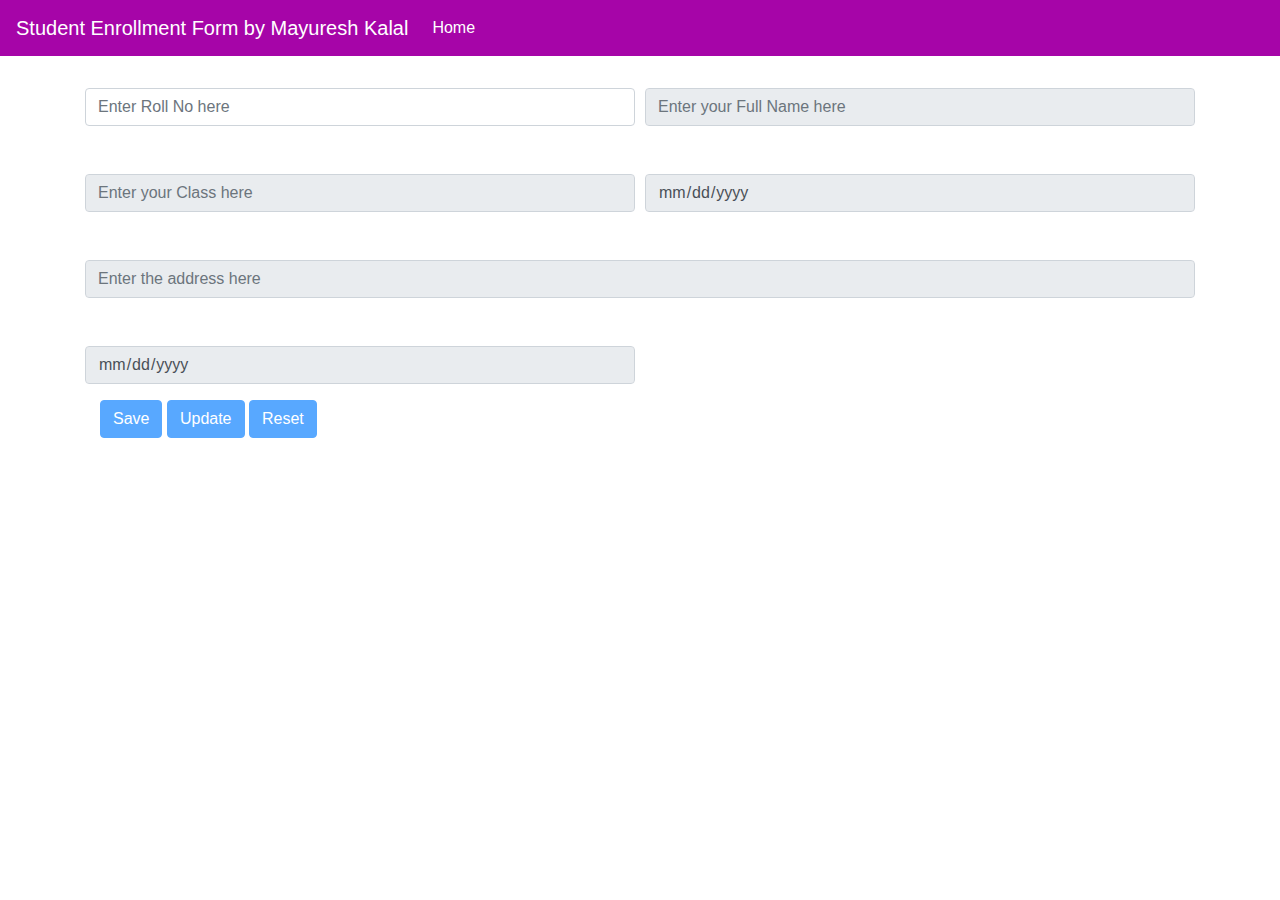
<file: index.html>
<!DOCTYPE html>
<!--
         Name : Mayuresh Kalal
         Student Enrollnment Form Project by Mayuresh Kalal for Login2Xplore
-->
<html>
    <head>
        <title>Student Enrollment From</title>
        <meta charset="UTF-8">
        <meta name="viewport" content="width=device-width, initial-scale=1.0">
        <link rel="stylesheet" href="https://cdn.jsdelivr.net/npm/bootstrap@4.3.1/dist/css/bootstrap.min.css" integrity="sha384-ggOyR0iXCbMQv3Xipma34MD+dH/1fQ784/j6cY/iJTQUOhcWr7x9JvoRxT2MZw1T" crossorigin="anonymous">
        <link rel="stylesheet" href="https://raw.githubusercontent.com/Mayuresh28-Mayuresh/Student-Enrollnment-Form-by-Mayuresh/main/style3.css">
        <link href="https://cdn.jsdelivr.net/npm/bootstrap@5.0.2/dist/css/bootstrap.min.css" rel="stylesheet" integrity="sha384-EVSTQN3/azprG1Anm3QDgpJLIm9Nao0Yz1ztcQTwFspd3yD65VohhpuuCOmLASjC" crossorigin="anonymous">



        <script src="https://code.jquery.com/jquery-3.6.0.min.js" integrity="sha256-/xUj+3OJU5yExlq6GSYGSHk7tPXikynS7ogEvDej/m4=" crossorigin="anonymous"></script>
        <script src="https://cdn.jsdelivr.net/npm/bootstrap@5.0.2/dist/js/bootstrap.bundle.min.js" integrity="sha384-MrcW6ZMFYlzcLA8Nl+NtUVF0sA7MsXsP1UyJoMp4YLEuNSfAP+JcXn/tWtIaxVXM" crossorigin="anonymous"></script>  
        
        


		
    </head>
   <body style="background-image: url('https://github.com/Mayuresh28-Mayuresh/Student-Enrollnment-Form-by-Mayuresh/blob/main/bk2.jpg?raw=true/bk2.jpg');">

        
        
        <nav class="navbar navbar-expand-lg navbar-dark" style="background-color: #a605a8;";">
            <a class="navbar-brand" href="#" >Student Enrollment Form by Mayuresh Kalal</a>
            <button class="navbar-toggler" type="button" data-toggle="collapse" data-target="#navbarSupportedContent" aria-controls="navbarSupportedContent" aria-expanded="false" aria-label="Toggle navigation">
                <span class="navbar-toggler-icon"></span>
            </button>

            <div class="collapse navbar-collapse" id="navbarSupportedContent">
                <ul class="navbar-nav mr-auto">
                    <li class="nav-item active">
                        <a class="nav-link" href="#">Home <span class="sr-only">(current)</span></a>
                    </li>
                </ul>
            </div>
        </nav>
        
        <div class="container" id="disposalAlertContainer">
            <svg xmlns="http://www.w3.org/2000/svg" style="display: none;">
            <symbol id="check-circle-fill" fill="currentColor" viewBox="0 0 16 16">
                <path d="M16 8A8 8 0 1 1 0 8a8 8 0 0 1 16 0zm-3.97-3.03a.75.75 0 0 0-1.08.022L7.477 9.417 5.384 7.323a.75.75 0 0 0-1.06 1.06L6.97 11.03a.75.75 0 0 0 1.079-.02l3.992-4.99a.75.75 0 0 0-.01-1.05z"/>
            </symbol>
            <symbol id="info-fill" fill="currentColor" viewBox="0 0 16 16">
                <path d="M8 16A8 8 0 1 0 8 0a8 8 0 0 0 0 16zm.93-9.412-1 4.705c-.07.34.029.533.304.533.194 0 .487-.07.686-.246l-.088.416c-.287.346-.92.598-1.465.598-.703 0-1.002-.422-.808-1.319l.738-3.468c.064-.293.006-.399-.287-.47l-.451-.081.082-.381 2.29-.287zM8 5.5a1 1 0 1 1 0-2 1 1 0 0 1 0 2z"/>
            </symbol>
            <symbol id="exclamation-triangle-fill" fill="currentColor" viewBox="0 0 16 16">
                <path d="M8.982 1.566a1.13 1.13 0 0 0-1.96 0L.165 13.233c-.457.778.091 1.767.98 1.767h13.713c.889 0 1.438-.99.98-1.767L8.982 1.566zM8 5c.535 0 .954.462.9.995l-.35 3.507a.552.552 0 0 1-1.1 0L7.1 5.995A.905.905 0 0 1 8 5zm.002 6a1 1 0 1 1 0 2 1 1 0 0 1 0-2z"/>
            </symbol>
            </svg>
        </div>
        <div class="container" >
            <form id="student-enrollment">
                <div class="form-row">
                    <div class="form-group col-md-6">
                        <label for="rollNo" style="color: white;">Roll Number</label>

                        <input type="number" class="form-control" id="rollNo" placeholder="Enter Roll No here" min='1' onchange="getStudentData()">
                    </div>
                    <div class="form-group col-md-6">
                        <label for="fullName" style="color: white;">Full Name</label>
                        <input type="text" class="form-control" id="fullName" placeholder="Enter your Full Name here" disabled>
                    </div>
                </div>
                <div class="form-row">
                    <div class="form-group col-md-6">
                        <label for="class" style="color: white;">Class(Division)</label>
                        <input type="text" class="form-control" id="class" placeholder="Enter your Class here" disabled>
                    </div>   
                    <div class="form-group col-md-6">
                        <label for="birthDate" style="color: white;"> Birth Date</label>
                        <input type="date" class="form-control" id="birthDate" disabled>
                    </div> 
                </div>
                <div class="form-group">
                    <label for="inputAddress" style="color: white;">Address</label>
                    <input type="text" class="form-control" id="inputAddress" placeholder="Enter the address here" disabled>
                </div>
                <div class="form-row">
                    <div class="form-group col-md-6">
                        <label for="enrollmentDate" style="color: white;">Enrollment Date</label>
                        <input type="date" class="form-control" id="enrollmentDate" disabled>
                    </div>
                </div>
                <div class='container btn-continer'>

                    <button type="button" class="btn btn-primary" id='saveBtn' onclick="saveData()" disabled>Save </button>
                    <button type="button" class="btn btn-primary" id='updateBtn' onclick="changeData()" disabled>Update</button>
                    <button type="button" class="btn btn-primary" id='resetBtn' onclick="resetForm()" disabled>Reset</button>
                </div>
            </form>
        </div>
        <script type='text/javascript' src="https://login2explore.com/jpdb/resources/js/0.0.3/jpdb-commons.js"></script>
        <script type='text/javascript' src="https://raw.githubusercontent.com/Mayuresh28-Mayuresh/Student-Enrollnment-Form-by-Mayuresh/main/script3.js"></script>
    </body>
</html>
</file>
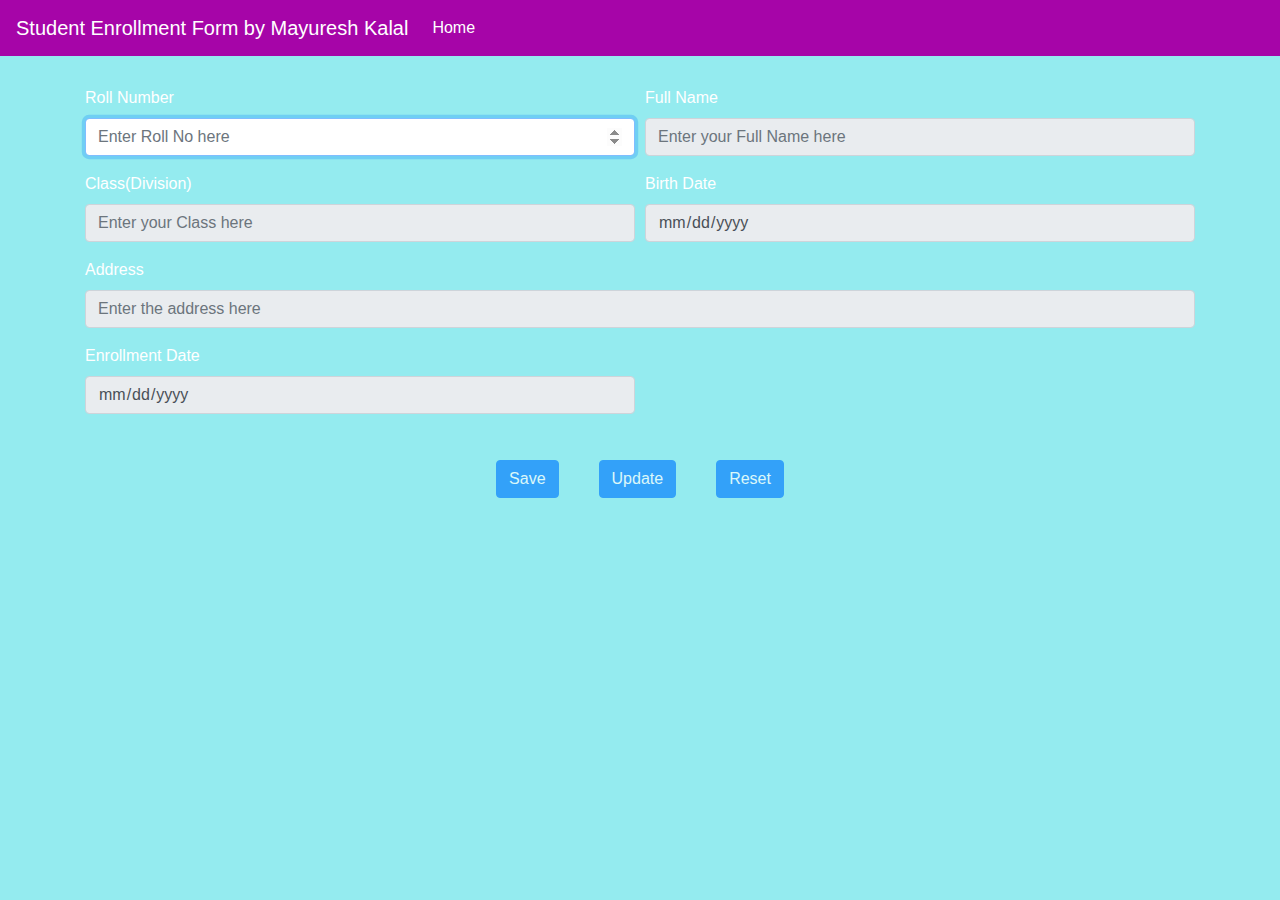
<file: index2.html>
<!DOCTYPE html>
<!--
         Name : Mayuresh Kalal
         Student Enrollnment Form Project by Mayuresh Kalal for Login2Xplore
-->
<html>
    <head>
        <title>Student Enrollment From</title>
        <meta charset="UTF-8">
        <meta name="viewport" content="width=device-width, initial-scale=1.0">
        <link rel="stylesheet" href="https://cdn.jsdelivr.net/npm/bootstrap@4.3.1/dist/css/bootstrap.min.css" integrity="sha384-ggOyR0iXCbMQv3Xipma34MD+dH/1fQ784/j6cY/iJTQUOhcWr7x9JvoRxT2MZw1T" crossorigin="anonymous">
        <link rel="stylesheet" href="style3.css">
        <link href="https://cdn.jsdelivr.net/npm/bootstrap@5.0.2/dist/css/bootstrap.min.css" rel="stylesheet" integrity="sha384-EVSTQN3/azprG1Anm3QDgpJLIm9Nao0Yz1ztcQTwFspd3yD65VohhpuuCOmLASjC" crossorigin="anonymous">



        <script src="https://code.jquery.com/jquery-3.6.0.min.js" integrity="sha256-/xUj+3OJU5yExlq6GSYGSHk7tPXikynS7ogEvDej/m4=" crossorigin="anonymous"></script>
        <script src="https://cdn.jsdelivr.net/npm/bootstrap@5.0.2/dist/js/bootstrap.bundle.min.js" integrity="sha384-MrcW6ZMFYlzcLA8Nl+NtUVF0sA7MsXsP1UyJoMp4YLEuNSfAP+JcXn/tWtIaxVXM" crossorigin="anonymous"></script>  
        
        


		
    </head>
   <body style="background-image: url('file:///C:/Users/Mayuresh/Desktop/project enrollnment/bk2.jpg');">

        
        
        <nav class="navbar navbar-expand-lg navbar-dark" style="background-color: #a605a8;";">
            <a class="navbar-brand" href="#" >Student Enrollment Form by Mayuresh Kalal</a>
            <button class="navbar-toggler" type="button" data-toggle="collapse" data-target="#navbarSupportedContent" aria-controls="navbarSupportedContent" aria-expanded="false" aria-label="Toggle navigation">
                <span class="navbar-toggler-icon"></span>
            </button>

            <div class="collapse navbar-collapse" id="navbarSupportedContent">
                <ul class="navbar-nav mr-auto">
                    <li class="nav-item active">
                        <a class="nav-link" href="#">Home <span class="sr-only">(current)</span></a>
                    </li>
                </ul>
            </div>
        </nav>
        
        <div class="container" id="disposalAlertContainer">
            <svg xmlns="http://www.w3.org/2000/svg" style="display: none;">
            <symbol id="check-circle-fill" fill="currentColor" viewBox="0 0 16 16">
                <path d="M16 8A8 8 0 1 1 0 8a8 8 0 0 1 16 0zm-3.97-3.03a.75.75 0 0 0-1.08.022L7.477 9.417 5.384 7.323a.75.75 0 0 0-1.06 1.06L6.97 11.03a.75.75 0 0 0 1.079-.02l3.992-4.99a.75.75 0 0 0-.01-1.05z"/>
            </symbol>
            <symbol id="info-fill" fill="currentColor" viewBox="0 0 16 16">
                <path d="M8 16A8 8 0 1 0 8 0a8 8 0 0 0 0 16zm.93-9.412-1 4.705c-.07.34.029.533.304.533.194 0 .487-.07.686-.246l-.088.416c-.287.346-.92.598-1.465.598-.703 0-1.002-.422-.808-1.319l.738-3.468c.064-.293.006-.399-.287-.47l-.451-.081.082-.381 2.29-.287zM8 5.5a1 1 0 1 1 0-2 1 1 0 0 1 0 2z"/>
            </symbol>
            <symbol id="exclamation-triangle-fill" fill="currentColor" viewBox="0 0 16 16">
                <path d="M8.982 1.566a1.13 1.13 0 0 0-1.96 0L.165 13.233c-.457.778.091 1.767.98 1.767h13.713c.889 0 1.438-.99.98-1.767L8.982 1.566zM8 5c.535 0 .954.462.9.995l-.35 3.507a.552.552 0 0 1-1.1 0L7.1 5.995A.905.905 0 0 1 8 5zm.002 6a1 1 0 1 1 0 2 1 1 0 0 1 0-2z"/>
            </symbol>
            </svg>
        </div>
        <div class="container" >
            <form id="student-enrollment">
                <div class="form-row">
                    <div class="form-group col-md-6">
                        <label for="rollNo" style="color: white;">Roll Number</label>

                        <input type="number" class="form-control" id="rollNo" placeholder="Enter Roll No here" min='1' onchange="getStudentData()">
                    </div>
                    <div class="form-group col-md-6">
                        <label for="fullName" style="color: white;">Full Name</label>
                        <input type="text" class="form-control" id="fullName" placeholder="Enter your Full Name here" disabled>
                    </div>
                </div>
                <div class="form-row">
                    <div class="form-group col-md-6">
                        <label for="class" style="color: white;">Class(Division)</label>
                        <input type="text" class="form-control" id="class" placeholder="Enter your Class here" disabled>
                    </div>   
                    <div class="form-group col-md-6">
                        <label for="birthDate" style="color: white;"> Birth Date</label>
                        <input type="date" class="form-control" id="birthDate" disabled>
                    </div> 
                </div>
                <div class="form-group">
                    <label for="inputAddress" style="color: white;">Address</label>
                    <input type="text" class="form-control" id="inputAddress" placeholder="Enter the address here" disabled>
                </div>
                <div class="form-row">
                    <div class="form-group col-md-6">
                        <label for="enrollmentDate" style="color: white;">Enrollment Date</label>
                        <input type="date" class="form-control" id="enrollmentDate" disabled>
                    </div>
                </div>
                <div class='container btn-continer'>

                    <button type="button" class="btn btn-primary" id='saveBtn' onclick="saveData()" disabled>Save </button>
                    <button type="button" class="btn btn-primary" id='updateBtn' onclick="changeData()" disabled>Update</button>
                    <button type="button" class="btn btn-primary" id='resetBtn' onclick="resetForm()" disabled>Reset</button>
                </div>
            </form>
        </div>
        <script type='text/javascript' src="https://login2explore.com/jpdb/resources/js/0.0.3/jpdb-commons.js"></script>
        <script type='text/javascript' src="script3.js"></script>
    </body>
</html>
</file>
<file: style3.css>
/*
    Name : Mayuresh Kalal
    Micro Project for Login2Xplore
*/

@import url('https://fonts.googleapis.com/css2?family=IBM+Plex+Sans:wght@500&display=swap'); 

.container{
    margin-top:30px;
}

.btn-continer{
    display:flex;
    justify-content: center;
    
}

.btn{
   margin-left:20px;
   margin-right:20px;
}

 body {
        background-image: url('C:\Users\Mayuresh\Desktop\bk.jpg'); 
        background-size: cover;
        background-repeat: no-repeat;
        background-attachment: fixed;
        background-position: center center;
		background-color : #94ebef;
		
 }
</file>
